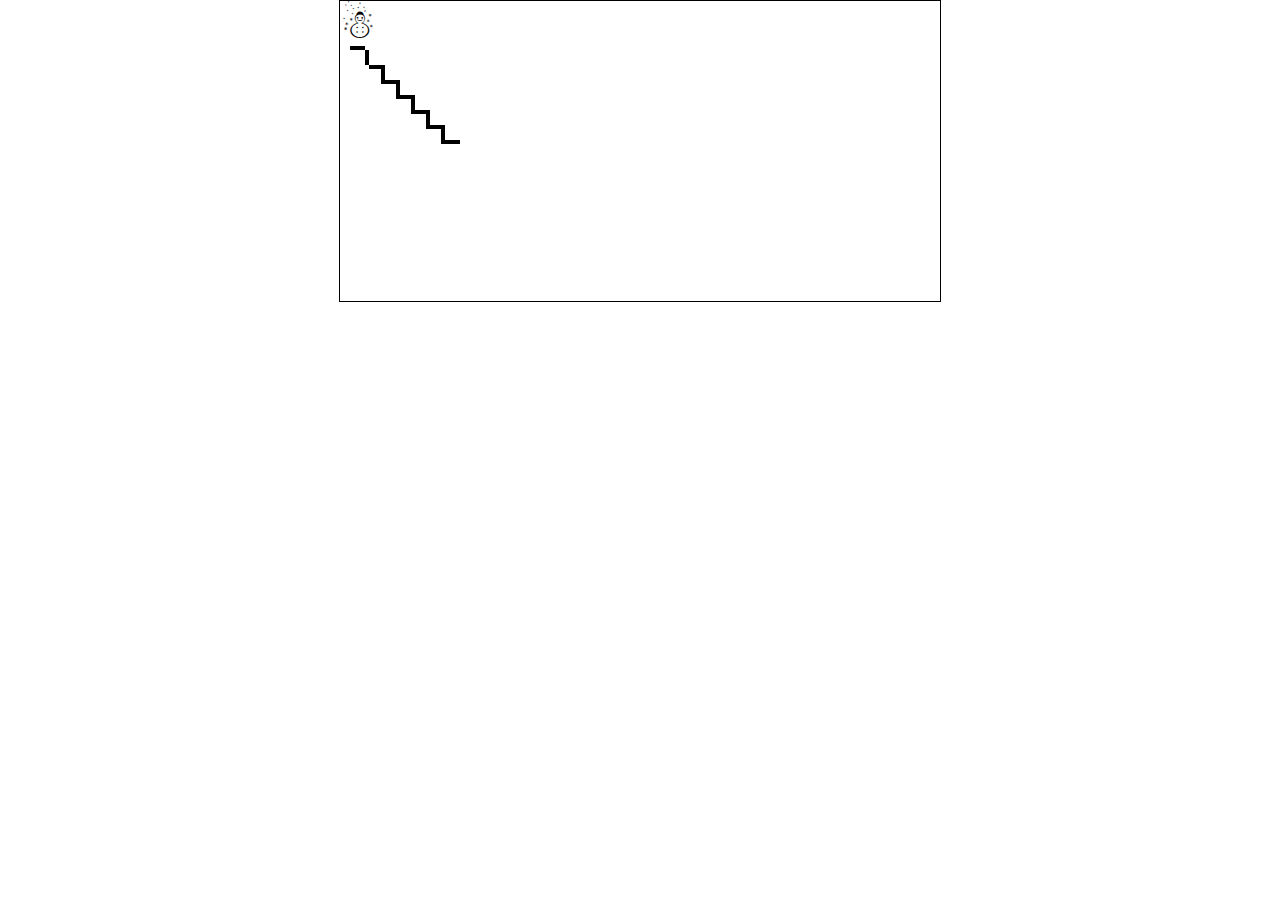
<file: Absolute/index.html>
<!DOCTYPE html>
<html lang="en">
<head>
	<meta charset="UTF-8">
	<title>Absolute</title>
	<link rel="stylesheet" href="css/style.css">
</head>
<body>
	<div class="box">
		<div class="snowman">&#9731;</div>
	<div class="stairs"> </div>
	<div class="stairss"> </div>
	<div class="stairsss"> </div>
		<div class="morestairs"> </div>
	<div class="somanystairs"> </div>
	<div class="somanystairss"> </div>
	<div class="allofem"> </div>
	<div class="bonusstairs"> </div>
	</div>


</body>
</html>
</file>
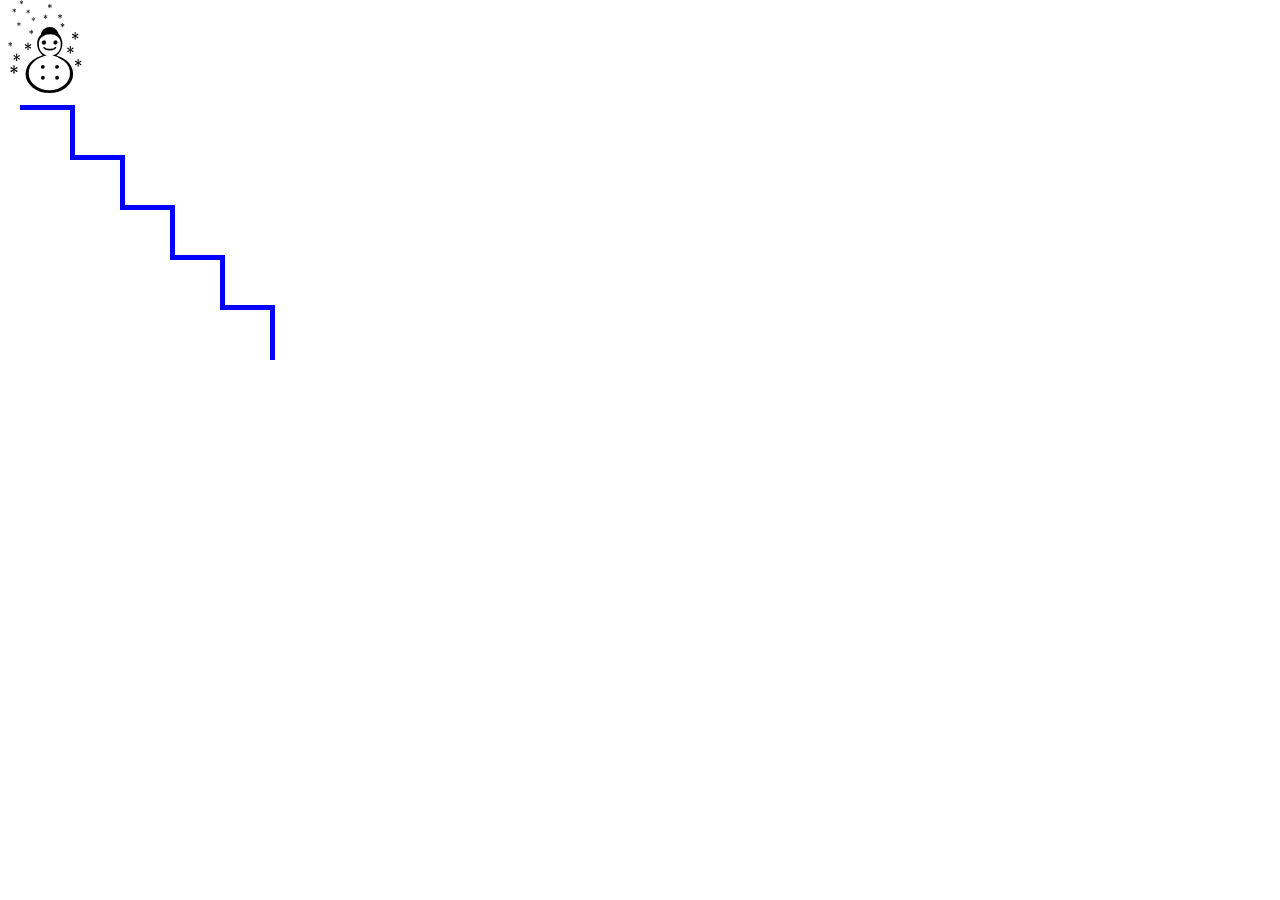
<file: Fixed/index.html>
<!DOCTYPE html>
<html lang="en">
<head>
	<meta charset="UTF-8">
	<title>Fixed</title>
	<link rel="stylesheet" href="css/style.css">
</head>
<body>
	<div class="snowman">&#9731;</div>
	<div class="stairs"></div>
	<div class="doggos"></div>
		<div class="bella"></div>
			<div class="runi"></div>
				<div class="berry"></div>
</body>
</html>
</file>
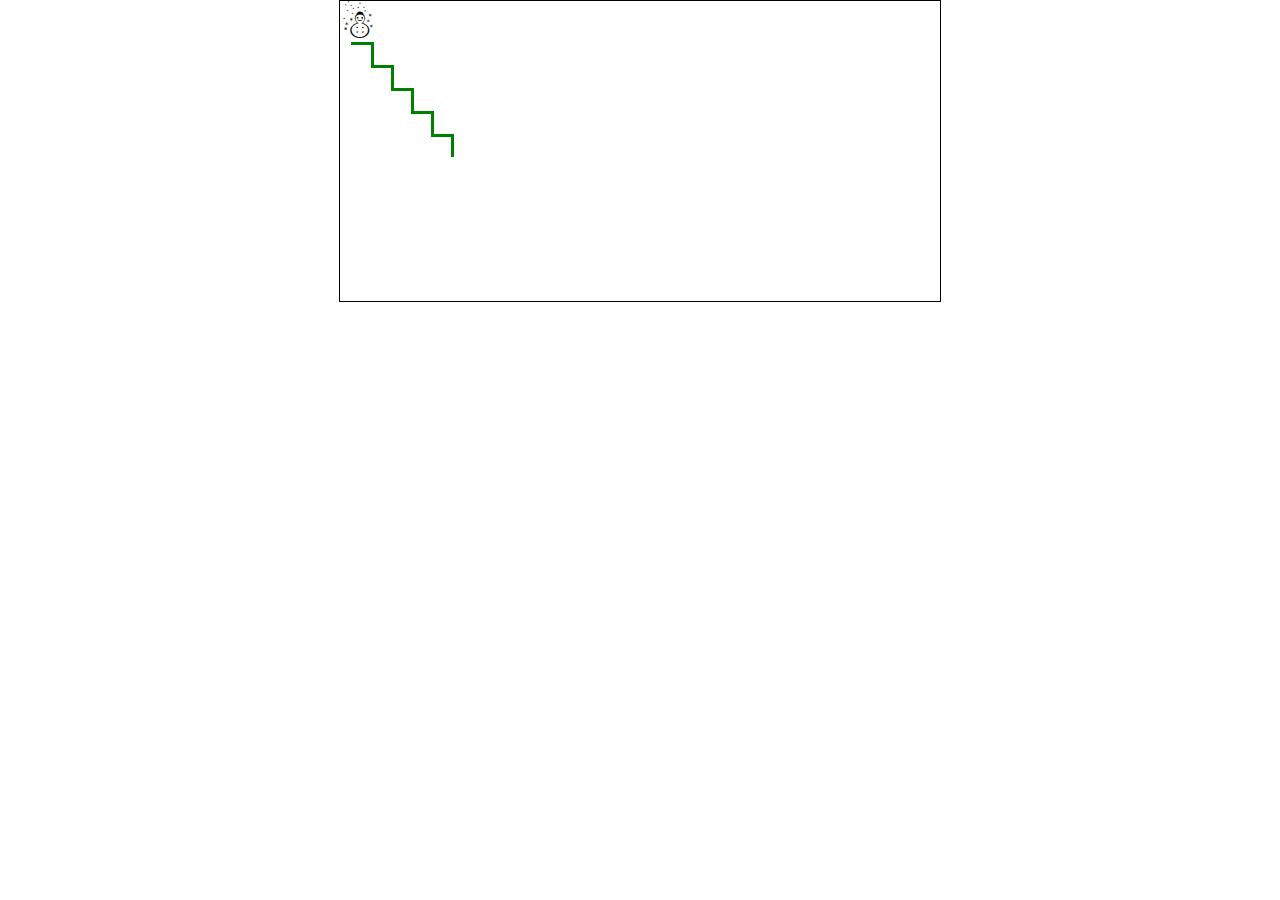
<file: Relative/index.html>
<!DOCTYPE html>
<html lang="en">
<head>
	<meta charset="UTF-8">
	<title>Relative</title>
	<link rel="stylesheet" href="css/style.css">
</head>
<body>
	<div class="box">
		<div class="snowman normal">&#9731;</div>
		<div class="greg"></div>
		<div class="kevin"></div>
		<div class="bamboo"></div>
		<div class="beer"></div>
		<div class="gonnatry"></div>
	</div>
</body>
</html>
</file>
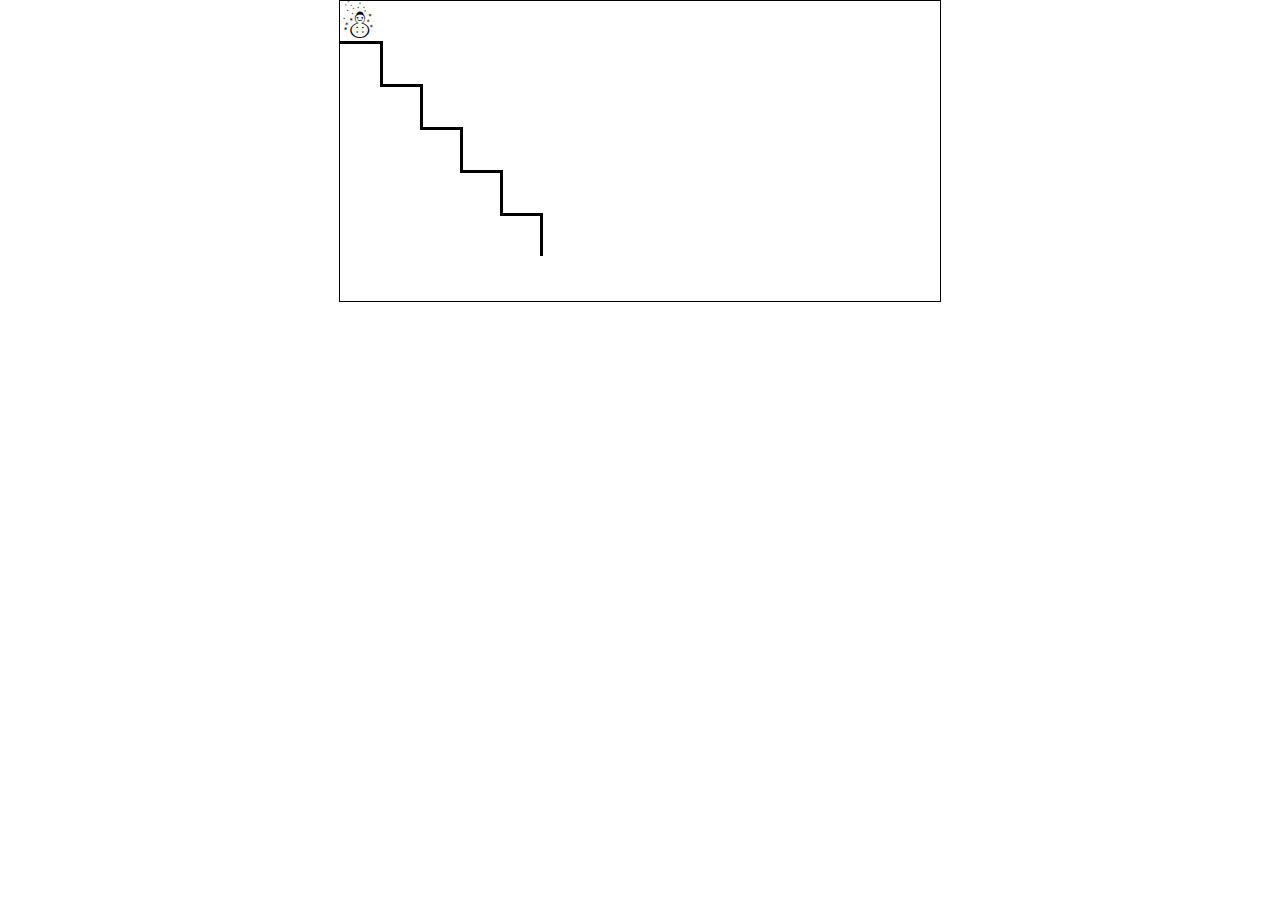
<file: Static/index.html>
<!DOCTYPE html>
<html lang="en">
<head>
	<meta charset="UTF-8">
	<title>Static</title>
	<link rel="stylesheet" href="css/style.css">
</head>
<body>
	<div class="box">
		<div class="snowman none">&#9731;</div>
		<div class="flo"></div>
		<div class="rida"></div>
		<div class="thereyago"></div>	
		<div class="joke"></div>
		<div class="executed"></div>
	</div>
</body>
</html>
</file>
<file: Absolute/css/style.css>
body {
	margin: 0;
}

.box {
	height: 300px;
	width: 600px;
	border: 1px solid black;
	margin: 0 auto;
	position: relative;
}

.box .snowman {
	font-size: 40px;
}

.stairs {
	background-color: black;
	height: 4px;
	width: 15px;
	position: absolute;
	top: 45px;
	left: 10px;
}

.stairss {
	background-color: black;
	height: 15px;
	width: 4px;
	position: absolute;
	top: 49px;
	left: 25px;	
}
.stairsss {
	background-color: black;
	height: 4px;
	width: 15px;
	position: absolute;
	top: 64px;
	left: 29px;	
}
/*figured out the border thing you were talking about*/
.morestairs {
	height: 15px;
	width: 15px;
	position: absolute;
	top: 64px;
	left: 41px;	
	border-bottom: 4px solid black;
	border-left: 4px solid black;
}
.somanystairs {
	height: 15px;
	width: 15px;
	position: absolute;
	top: 79px;
	left: 56px;	
	border-bottom: 4px solid black;
	border-left: 4px solid black;
}
.somanystairss {
	height: 15px;
	width: 15px;
	position: absolute;
	top: 94px;
	left: 71px;	
	border-bottom: 4px solid black;
	border-left: 4px solid black;
}
.allofem {
	height: 15px;
	width: 15px;
	position: absolute;
	top: 109px;
	left: 86px;	
	border-bottom: 4px solid black;
	border-left: 4px solid black;
}
.bonusstairs {
	height: 15px;
	width: 15px;
	position: absolute;
	top: 124px;
	left: 101px;	
	border-bottom: 4px solid black;
	border-left: 4px solid black;
}
</file>
<file: Fixed/css/style.css>
body {
	margin: 0;
}

.snowman {
	font-size: 100px;
}
div {
	
}
.stairs {
	width: 50px;
	height: 50px;
	border-top: 5px solid blue;
	border-right: 5px solid blue;
	position: fixed;
	top: 105px;
	left: 20px;
}
.doggos {
	width: 50px;
	height: 50px;
	border-top: 5px solid blue;
	border-right: 5px solid blue;
	position: fixed;
	top: 155px;
	left: 70px;	
}
.bella {
	width: 50px;
	height: 50px;
	border-top: 5px solid blue;
	border-right: 5px solid blue;
	position: fixed;
	top: 205px;
	left: 120px;	
}
.runi {
	width: 50px;
	height: 50px;
	border-top: 5px solid blue;
	border-right: 5px solid blue;
	position: fixed;
	top: 255px;
	left: 170px;	
}
.berry {
	width: 50px;
	height: 50px;
	border-top: 5px solid blue;
	border-right: 5px solid blue;
	position: fixed;
	top: 305px;
	left: 220px;	
}
</file>
<file: Relative/css/style.css>
body {
	margin: 0;
}

.box {
	height: 300px;
	width: 600px;
	border: 1px solid black;
	margin: 0 auto;
}

.box .snowman {
	font-size: 40px;
}
div {
	width: 20px;
	height: 20px;
	border-right: 3px solid green;
	border-top: 3px solid green;
}
.normal {
	border: none;
}
.greg {
	position: relative;
	top: 21px;
	left: 11px;
}
.kevin {
	position: relative;
	top: 21px;
	left: 31px;
}
.bamboo {
	position: relative;
	top: 21px;
	left: 51px;
}
.beer {
	position: relative;
	top: 21px;
	left: 71px;
}
.gonnatry {
	position: relative;
	top: 21px;
	left: 91px;
}
</file>
<file: Static/css/style.css>
body {
	margin: 0;
}

.box {
	height: 300px;
	width: 600px;
	border: 1px solid black;
	margin: 0 auto;
}

.box .snowman {
	font-size: 40px;
}

div {
	border-right: 3px solid black;
	border-top: 3px solid black;
	height: 40px;
	width: 40px;
}
.none {
	border: none;
}

.flo {
	position: static;
}
.rida {
	position: static;
	margin-left: 40px;
}
.thereyago {
	position: static;
	margin-left: 80px;
}
.joke {
	position: static;
	margin-left: 120px;
}
.executed {
	position: static;
	margin-left: 160px;
}
</file>
